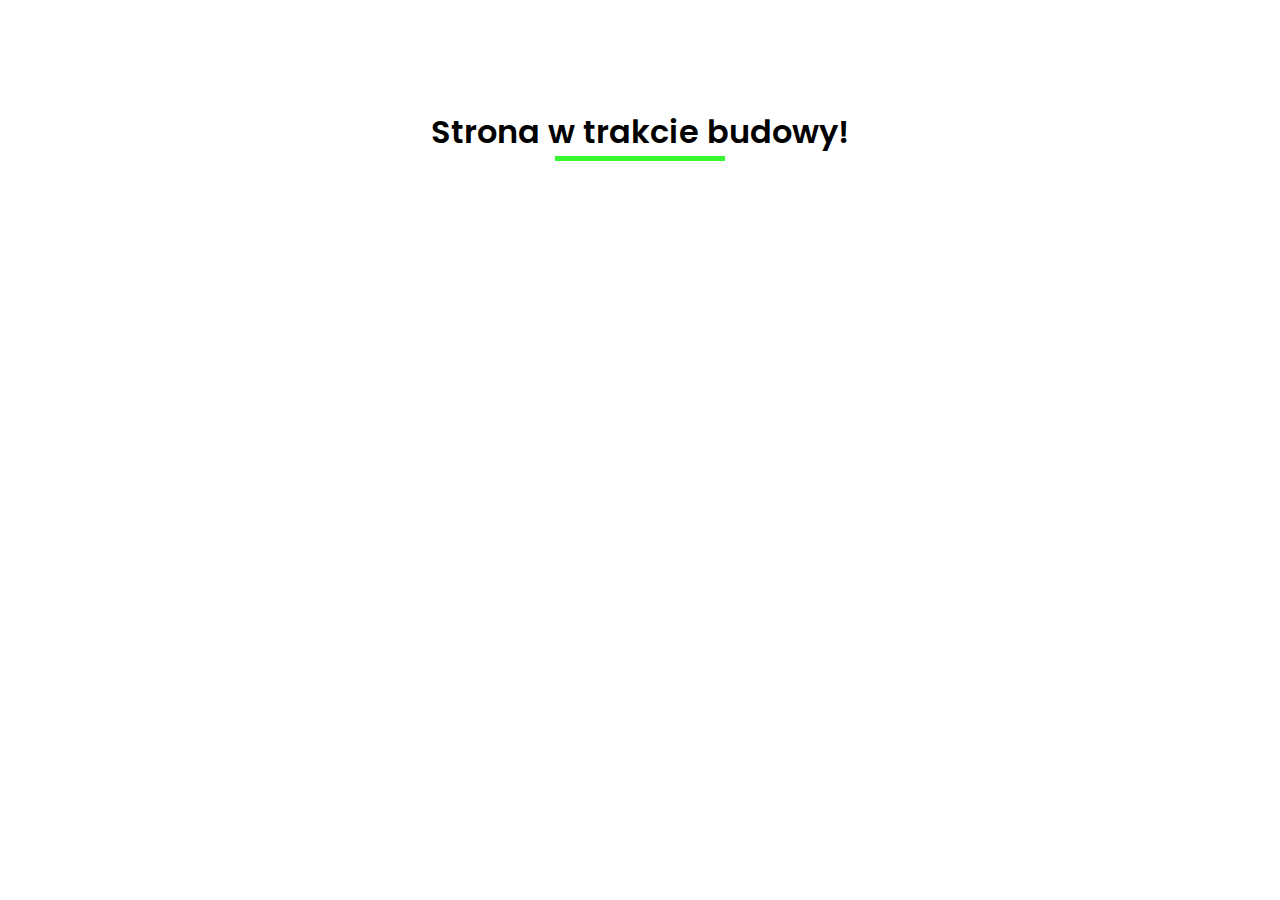
<file: test.html>
<!DOCTYPE html>
<html lang="en">
<head>
    <meta charset="UTF-8">
    <meta http-equiv="X-UA-Compatible" content="IE=edge">
    <meta name="viewport" content="width=device-width, initial-scale=1.0">
    <title>Strona w trakcie budowy!</title>
    <link rel="stylesheet" href="style.css">
</head>
<body>
    <div class="container">
        <div class="square">
            <h1>Strona w trakcie budowy!</h1>
        </div>
    </div>
</body>
</html>
</file>
<file: style.css>
@import url('https://fonts.googleapis.com/css2?family=Poppins:wght@600&display=swap');
* {
    margin: 0;
    padding: 0;
    box-sizing: border-box;
    font-family: 'poppins', sans-serif;
}
.container {
    width: 100%;
    height: 100vh;
    padding: 0 8%;
}
.container h1{
    text-align: center;
    padding-top: 10%;
    margin-bottom: 60px;
    font-weight: 600;
    position: relative;
    transition-duration: 2s;
}
.container h1::after {
    content: '';
    background-color: #37f730;
    width: 170px;
    height: 5px;
    position: absolute;
    bottom: -5px;
    left: 50%;
    transform: translateX(-50%);
}
.row{
    display: grid;
    grid-template-columns: repeat(auto-fit, minmax(300px, 1fr));
    grid-gap: 30px;
}
.service {
    text-align: center;
    padding: 25px 5px;
    border-radius: 5px;
    font-size: 14px;
    cursor: pointer;
    background: transparent;
    transition: transform 0.5s, background 0.5s;
    animation-name: load;
    animation-duration: 5s;
    border-color: 2px 2px bolid;
}
.service i {
    font-size: 40px;
    margin-bottom: 10px;
    color: #41f730;
    animation-name: load;
    animation-duration: 5s;
}
.service h2 {
    font-weight: 600;
    margin-bottom: 8px;
}
.service:hover {
    background-color: #58f730;
    color: #fff;
    transform: scale(1.05);
}
.service:hover i {
    color: #fff;
}
.service:hover a {
    color: #fff;
}
a {
    color: black;
    text-decoration: none;
}
button{
    width: 500px !important;
    border: 0;
    padding: 12px 10px !important;
    outline: none;
    color: #fff;
    background: linear-gradient(to right, #52fbb5, #27ff27);
    border-radius: 6px;
    cursor: pointer;
    font-size: 24px;
    margin-left: 550px;
    margin-top: 50px !important;
 }
@keyframes load {
    0% {opacity: 0%;}
    100% {opacity: 100%;}
}
@media (min-width: 600px) {

    button {
        display: block;
}
}
@media (min-width: 1200px) {

    button {
        display: block;
}
}
span {
    color: #27ff27;
}
</file>
